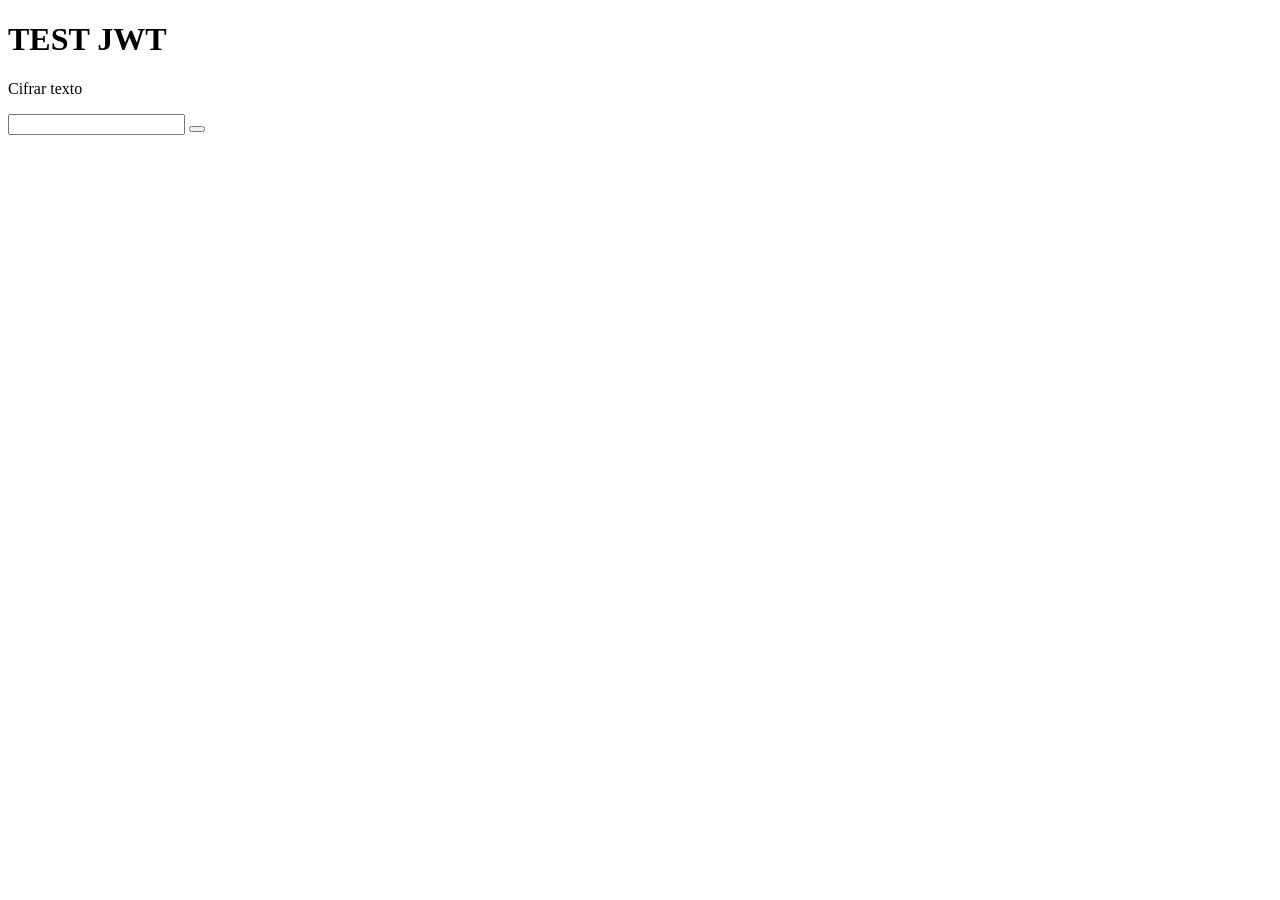
<file: RISjwt/src/main/webapp/testjwt.html>
<!DOCTYPE html>
<!--
Click nbfs://nbhost/SystemFileSystem/Templates/Licenses/license-default.txt to change this license
Click nbfs://nbhost/SystemFileSystem/Templates/JSP_Servlet/Html.html to edit this template
-->
<html>
    <head>
        <title>TODO supply a title</title>
        <meta charset="UTF-8">
        <meta name="viewport" content="width=device-width, initial-scale=1.0">
    </head>
    <body>
        <h1>TEST JWT</h1>
        <div>
            <p>Cifrar texto</p>
            <input id="data" type="text" />
            <button onclick="payload()"
        </div>
    </body>
</html>
</file>
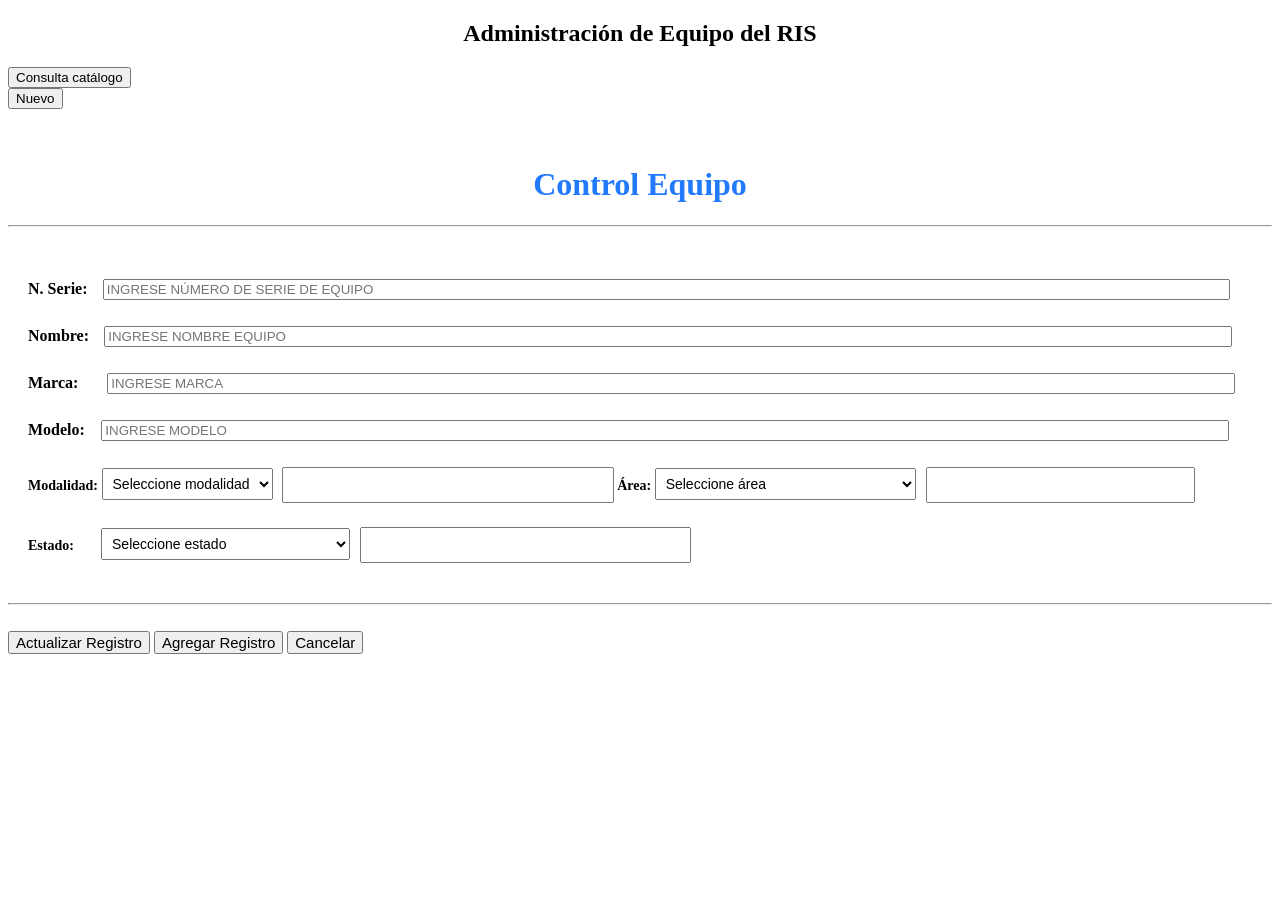
<file: RISjwt/src/main/webapp/vistas/perfiles/Admin/CatEquipoRIS.html>
<!DOCTYPE html>
<html>
    <head>
        <title>TODO supply a title</title>
        <meta charset="UTF-8">
        <meta name="viewport" content="width=device-width, initial-scale=1.0">
    </head>
    <body>
        <h2 style="text-align:center">Administración de Equipo del RIS</h2>
        <div class="flex-container">
            <div style="flex-grow: 3; background-color: #fff"></div>
            <div style="flex-grow: 3; background-color: #fff"></div>
            <div style="flex-grow: 3; background-color: #fff"></div> 
            <button id="btnCatEqptbl" onclick="barraBotonesEQP(event)" class="button button1 fa fa-plus" style="display:block"> Consulta catálogo</button>
            <button id="btnAddEqptbl" onclick="barraBotonesEQP(event)" class="button button1 fa fa-plus" style="display:block"> Nuevo</button>
            <button id="btnEdtEqptbl" onclick="barraBotonesEQP(event)" class="button button1 fa fa-pencil" style="display:none"> Editar</button>
            <button id="btnDelEqptbl" onclick="barraBotonesEQP(event)" class="button button1 fa fa-trash" style="display:none"> Borrar</button>                         
        </div>  
        <br>
        <div id="showDataEQP" class="scrollcell"></div> 
        
            <!--dialogo para editar los registros de los perfiles-->            
            <div class="modalEquipoRIS">
                <div class="modalEquipoRIS-content" id="mymodalEquipoRIS">
                <div id="mymodalEquipoRISheader" style="cursor: move; color:white;">.</div>                    
                    <form id="formEquipoRIS">
                        <input type="hidden" id="tblid" name="tblid" value="-1">
                        <input type="hidden" id="rowid" name="rowid" value="-1">
                        <h1 style="color:#2179FC; text-align: center" >Control Equipo</h1>
                        <hr>
                        <br>
                        <!--p style='color:black; text-align: left; padding: 0 0 0 20px;'><b>ID</b></p> 
                        <p style='color:black; text-align: left; padding: 0 0 0 20px' >0</p>
                        <input type="text" id="profileid" name="profileid" style="margin: 0px 0px 0px 0.9%; width:90%;" disabled-->                        
                        
                        <p id="secSerie" style='color:black; text-align: left; padding: 10px 0 0 20px;'>
                          <b>N. Serie:</b>
                          <input type="text" id="nserEQP" name="nserEQP" placeholder="INGRESE NÚMERO DE SERIE DE EQUIPO"  style="margin: 0px 0px 0px 0.9%; width:90%;"  autocomplete="off">                        
                        </p>                        
                        <p style='color:black; text-align: left; padding: 10px 0 0 20px;'>
                          <b>Nombre:</b>
                          <input type="text" id="nomEQP" name="nomEQP" placeholder="INGRESE NOMBRE EQUIPO"  style="margin: 0px 0px 0px 0.9%; width:90%;" autocomplete="off">                        
                        </p>
                        <p style='color:black; text-align: left; padding: 10px 0 0 20px;'>
                            <b>Marca:</b>
                            <input type="text" id="marcaEQP" name="marcaEQP" placeholder="INGRESE MARCA"  style="margin: 0px 0px 0px 2.0%; width:90%;"  autocomplete="off">                             
                        </p>
                        <p style='color:black; text-align: left; padding: 10px 0 0 20px;'>
                            <b>Modelo:</b> 
                            <input type="text" id="modeloEQP" name="modeloEQP" placeholder="INGRESE MODELO"  style="margin: 0px 0px 0px 1.0%; width:90%;" autocomplete="off">                             
                        </p>  
                        <p style='color:black; text-align: left; padding: 10px 0 0 20px; font-size: 14px;'>
                            <b>Modalidad: </b> 
                             <!--Corresponden a la tabla de Modalidades (hacer tabla), llenarlo con el contenido de la tabla -->
                            <select style='color:black; font-size: 14px; padding: 6px' name="modalEqp" id="modalEqp" onchange="updatePKSEqp(event)">
                                <option id="mod0" value="0">Seleccione modalidad</option>
                                <option id="mod1" value="RX">RX</option>
                                <option id="mod2" value="TC">TC</option>
                                <option id="mod3" value="MN">MN</option>
                                <option id="mod4" value="MR">MR</option>
                                <option id="mod5" value="US">US</option>
                                <option id="mod6" value="OT">OT</option>
                            </select>                    
                            <input type="text" style="margin: 0px 0px 0px 0.5%; width:26%; height: 30px;" id="idmod" name="idmod"  autocomplete="off">
                            <b>Área: </b> 
                            <!--Corresponden a la tabla de áreas, llenarlo con el contenido de la tabla -->
                            <select name="areEqp" id="areEqp" style='color:black; font-size: 14px; padding: 6px; width:21%;' onchange="updatePKSEqp(event)">
                                <option id="area0" value="0">Seleccione área</option>
                                <option id="area1" value="1">Rayos X</option>
                                <option id="area2" value="2">Resonancia magnética</option>
                                <option id="area3" value="3">Tomografía computada</option>
                                <option id="area4" value="4">Médicina Núclear</option>
                                <option id="area5" value="5">Desarrollo Tecnológico</option>
                                <option id="area6" value="6">Ultrasonido</option>
                                <option id="area7" value="7">Densitometria</option>
                                <option id="area8" value="8">Subdirección de Rehabilitación</option>
                            </select>
                            <input type="text" id="idarea" name="idarea" style="margin: 0px 0px 0px 0.5%; width:21%; height: 30px;" autocomplete="off">
                        </p>  
                        <p style='color:black; text-align: left; padding: 10px 0 0 20px; font-size: 14px;'>
                            <b>Estado: </b> 
                            <select name="edoEqp" id="edoEqp" style='color:black; font-size: 14px; padding: 6px; margin: 0px 0px 0px 1.9%; width:20%;' onchange="updatePKSEqp(event)">
                                <option id="edo0" value="0">Seleccione estado</option>
                                <option id="edo1" value="Disponible">Disponible</option>
                                <option id="edo2" value="Fuera de servicio">Fuera de servicio</option>
                                <option id="edo3" value="Mantenimiento preventivo">Mantenimiento preventivo</option>
                                <option id="edo4" value="Mantenimiento Correctivo">Mantenimiento Correctivo</option>
                            </select>
                            <input type="text" id="idedo" name="idedo" style="margin: 0px 0px 0px 0.5%; width:26%; height: 30px;"  autocomplete="off" >                            
                        </p>  
                        <!--p style='color:black; text-align: left; padding: 10px 0 0 20px; font-size: 14px;'>
                            <b>Fecha de instalación: </b> 
                            <input type="date" id="fechaIns" name="fechaIns" style="margin: 0px 0px 0px 0.5%; width:26%; height: 30px;">                            
                        </p>  
                        <p style='color:black; text-align: left; padding: 10px 0 0 20px; font-size: 14px;'>
                            <b>Fecha de actulización: </b> 
                            <input type="date" id="fechaUp" name="fechaUp" style="margin: 0px 0px 0px 0.5%; width:26%; height: 30px;">                            
                        </p-->                        
                       <br>                        
                       <hr>
                       <br>
                    </form>		
                    <div class="flex-container">
                      <button id="updateEQPRIS"   onclick="listenermodalEQPRIS(event)" class="button button1" style="flex-basis:200px; font-size: 15px;">Actualizar Registro</button>
                      <button id="agregarEQPRIS"  onclick="listenermodalEQPRIS(event)" class="button button1" style="flex-basis:200px; font-size: 15px;">Agregar Registro</button>                          
                      <button id="cancelarEQPRIS" onclick="listenermodalEQPRIS(event)" class="button button1" style="flex-basis:200px; font-size: 15px;">Cancelar</button>                        
                    </div>                      
                </div>
            </div>         
    </body>
</html>
</file>
